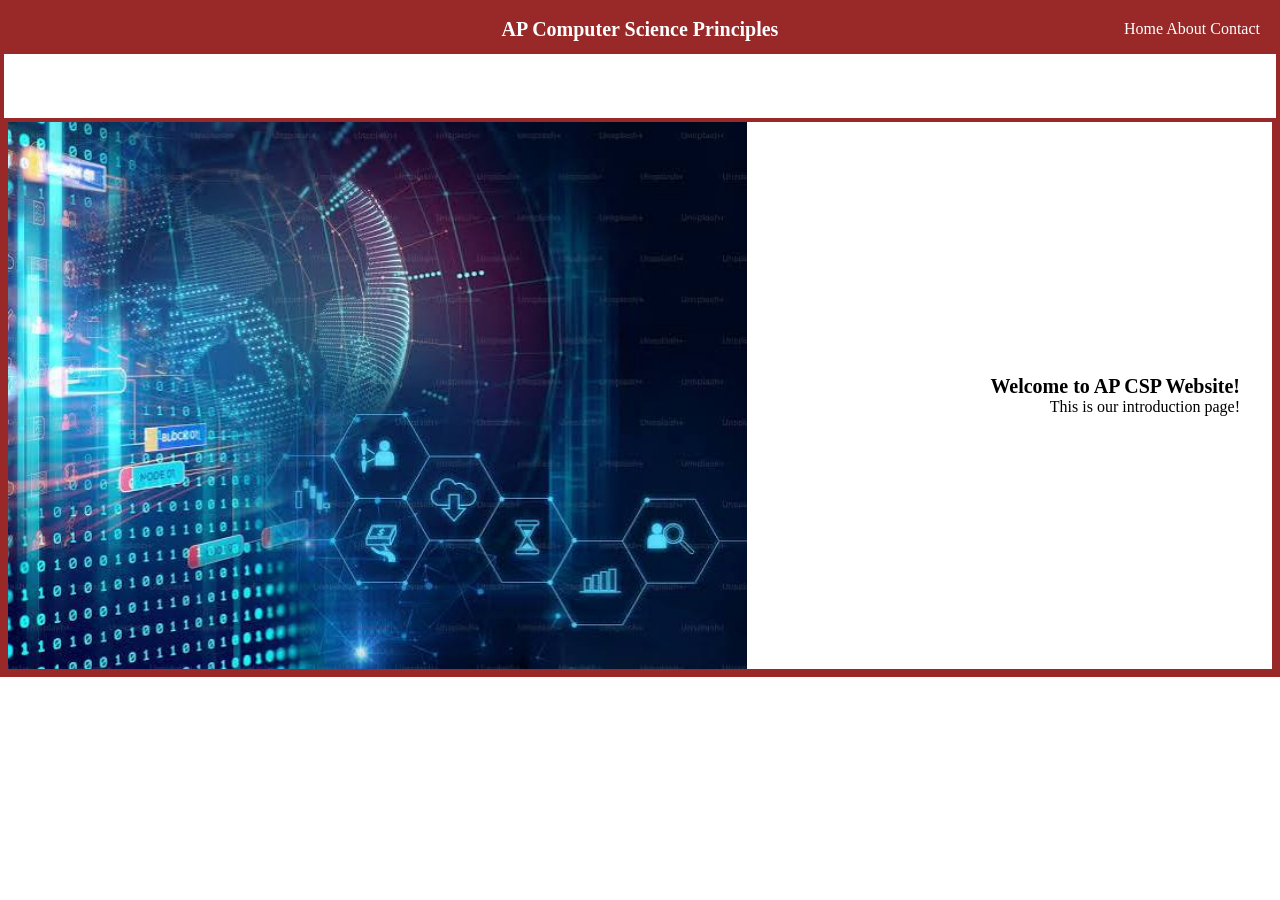
<file: index.html>
<!DOCTYPE html>
<html lang="en">

<head>
    <meta charset="UTF-8">
    <meta name="viewport" content="width=device-width, initial-scale=1.0">
    <title>Document</title>
    <link rel="stylesheet" href="styles.css">
</head>

<body>

    <div class="container">
        <div class="menu">
            <h1 class="menu-title">
                AP Computer Science Principles
            </h1>

            <nav>
                <a href="index.html">Home</a>
                <a href="about.html">About</a>
                <a href="">Contact</a>
            </nav>

        </div>

        <div class="contents">
            <img src="image.png">
            <div class="intro-text">
                <h1>Welcome to AP CSP Website!</h1>
                <p>This is our introduction page!</p>
            </div>

        </div>
    </div>

</body>

</html>
</file>
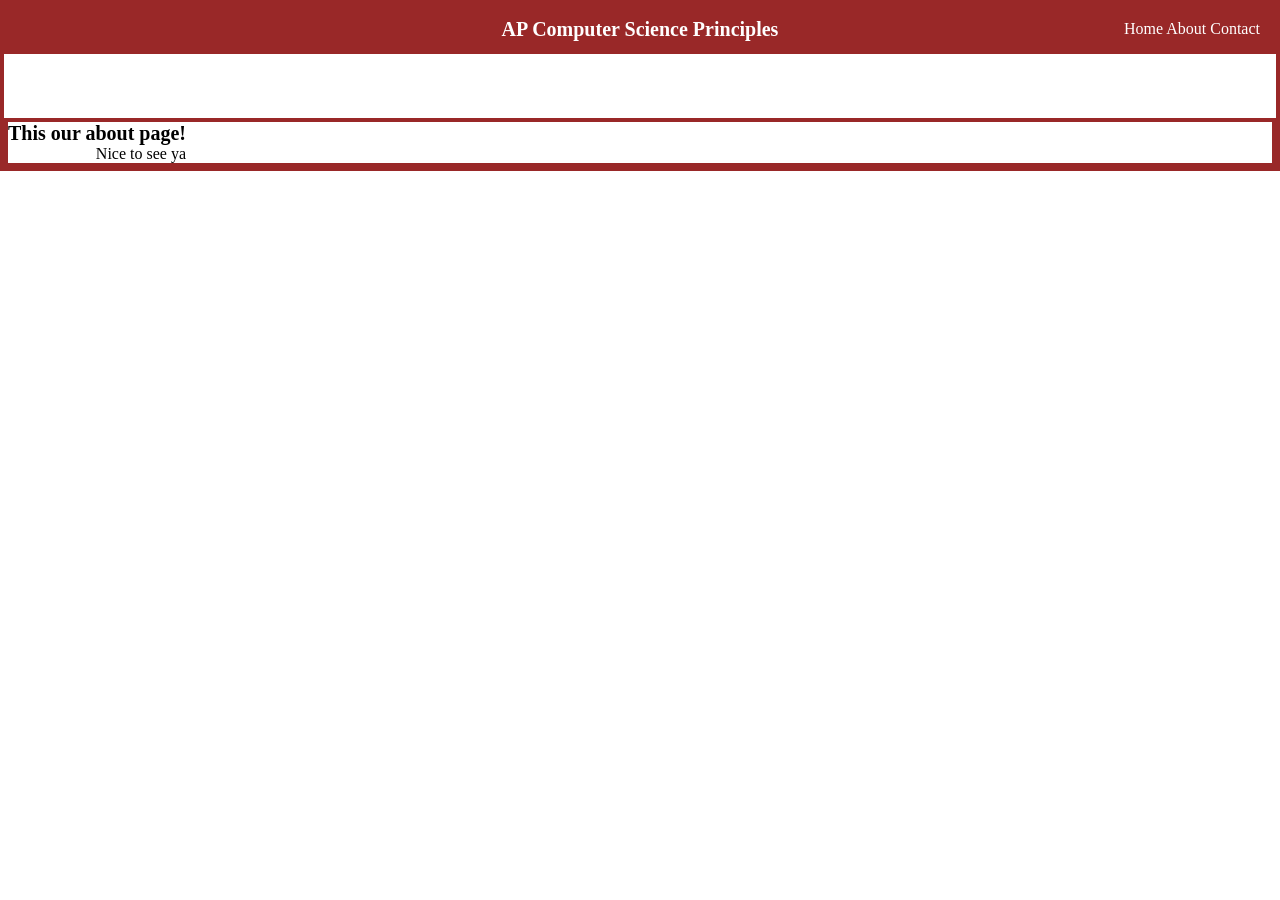
<file: about.html>
<!DOCTYPE html>
<html lang="en">

<head>
    <meta charset="UTF-8">
    <meta name="viewport" content="width=device-width, initial-scale=1.0">
    <title>Document</title>
    <link rel="stylesheet" href="styles.css">
</head>

<body>

    <div class="container">
        <div class="menu">
            <h1 class="menu-title">
                AP Computer Science Principles
            </h1>

            <nav>
                <a href="index.html">Home</a>
                <a href="about.html">About</a>
                <a href="">Contact</a>
            </nav>

        </div>

        <div class="contents">
            
            <div class="intro-text">
                <h1>This our about page!</h1>
                <p>Nice to see ya</p>
            </div>

        </div>
    </div>

</body>

</html>
</file>
<file: styles.css>
* {
    margin: 0;
    padding: 0;
}

h1 {
    font-size: 20px;
}

.container {
    border: 4px solid #992828;
}

@keyframes content-enter {
    from {
        oacity: 0;
        transform: translateY (300px);
    }

    to {
        opacity: 1;
        transform: translateY(0);
    }

}

.contents {
    border: 4px solid #992828;
    display: flex;
    flex-direction: row;
    margin-top: 64px;
    align-items: center;
    justify-content: space-between;
    padding-right: 32px;
    padding-left: 0px;
    animation: content-enter 400ms ease-out;
}

.contents img {
    width: 60%;
    height: auto;
}

.menu{
    border: 16px solid #992828;
    background-color: #992828;
    color: white;
    display: flex;
    flex-direction: row;
    justify-content: flex-end;
    align-items: center;
}

.menu-title {
    position: absolute;
    left: 50%;
    transform: translate(-50%);
}

.intro-text{
    text-align: right;
}

.menu a {
    color: white;
    text-decoration: none;
    transition: color 0.3s ease;
}

.menu a:hover {
    color:#ffa2a2
}

.menu a:active {
    color: #992828;
}
</file>
